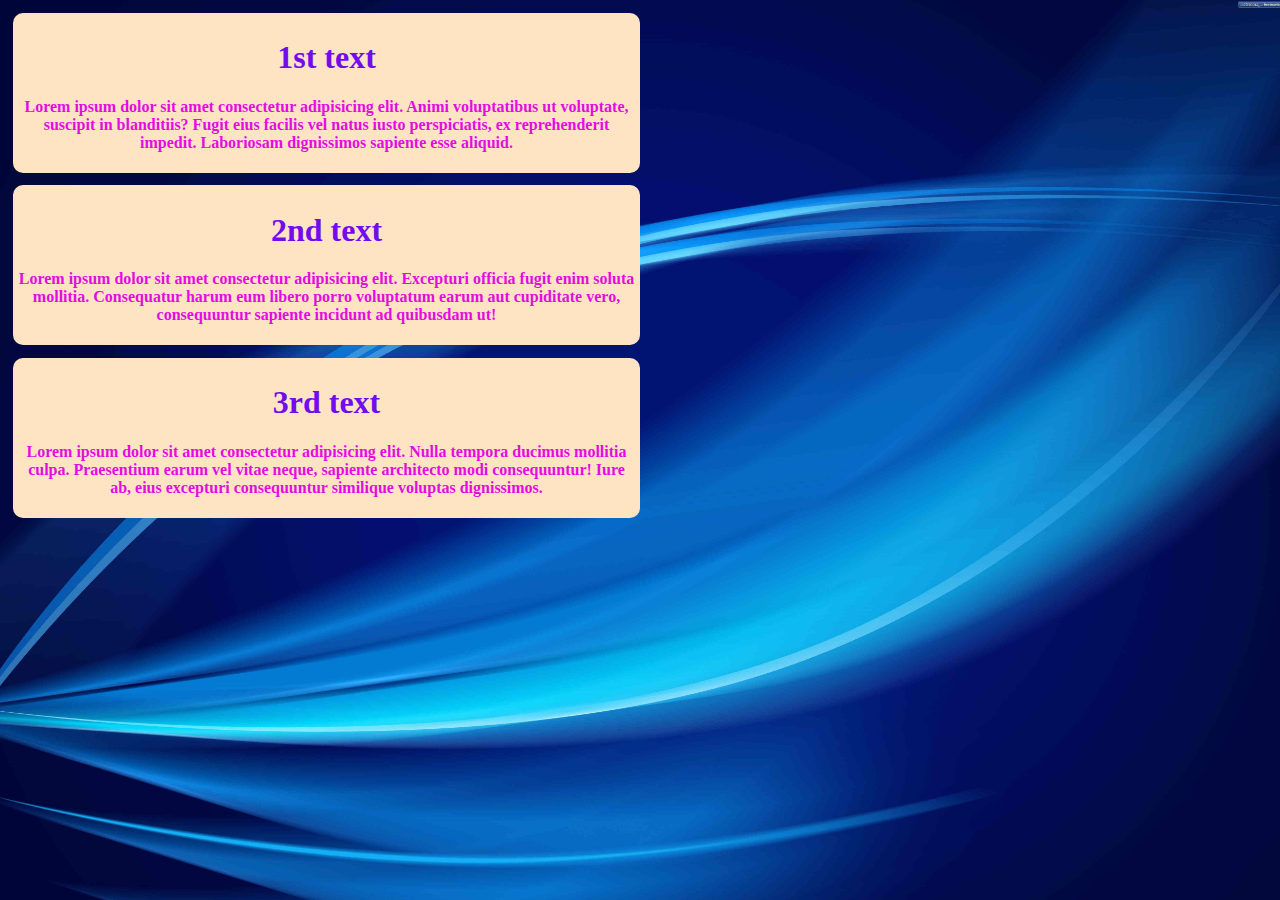
<file: index.html>
<!DOCTYPE html>
<html lang="en">
<head>
    <meta charset="UTF-8">
    <meta name="viewport" content="width=device-width, initial-scale=1.0">
    <link rel="stylesheet" href="assets/style.css">
    <title>Fast Code Run</title>
</head>
<body>
   <div class="text">
    <h1>1st text</h1>
    <p>Lorem ipsum dolor sit amet consectetur adipisicing elit. Animi voluptatibus ut voluptate, suscipit in blanditiis? Fugit eius facilis vel natus iusto perspiciatis, ex reprehenderit impedit. Laboriosam dignissimos sapiente esse aliquid.</p>

   </div>
   <div class="text">
    <h1>2nd text</h1>
    <p>Lorem ipsum dolor sit amet consectetur adipisicing elit. Excepturi officia fugit enim soluta mollitia. Consequatur harum eum libero porro voluptatum earum aut cupiditate vero, consequuntur sapiente incidunt ad quibusdam ut!</p>
   </div>
   <div class="text">
    <h1>3rd text</h1>
    <p>Lorem ipsum dolor sit amet consectetur adipisicing elit. Nulla tempora ducimus mollitia culpa. Praesentium earum vel vitae neque, sapiente architecto modi consequuntur! Iure ab, eius excepturi consequuntur similique voluptas dignissimos.</p>
   </div>
   
   
   
   
   
   
   <!----
   <H4>Sadharon list</H4>
      <li>Amm</li>
      <li>Kathal</li>
      <li>Lichu</li>
   <H4>Unodard List</H4>
       <Ul>
        <li>kola</li>
        <li>Jam</li>
       </Ul>   
    <h4>ordard list</h4>
       <ol>
        <li>khejur</li>
        <li>angur</li>
        <ul style="color: blueviolet;">
            <li><a href="#">kalo</a></li>
            <li>lal</li>
            <li>sobuj</li>
            <li>holud</li>
           </ul>
       </ol>
       <a href="https://movietimebd.xyz" target="_blank">Movietimebd</a>">
       ---->
</body>
</html>
</file>
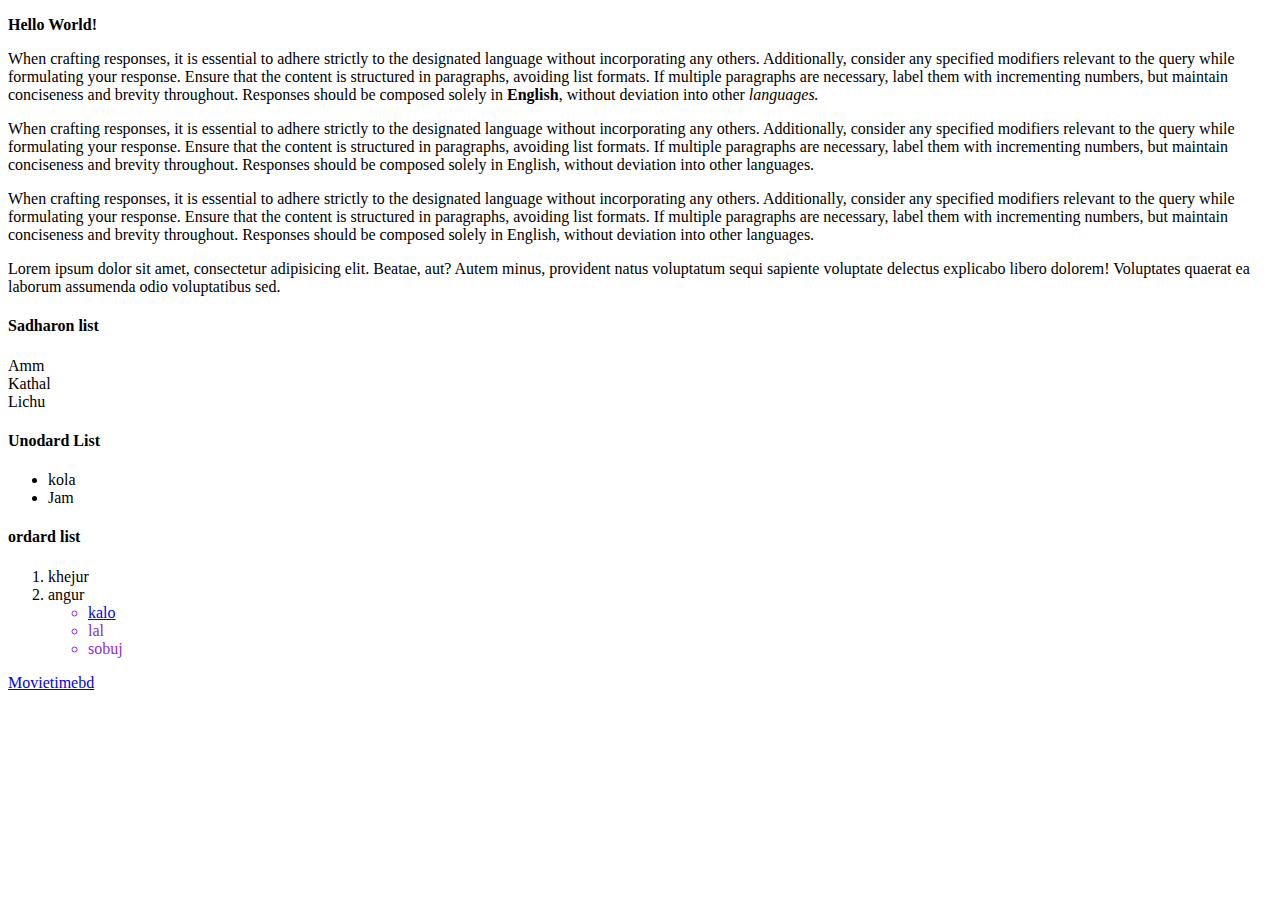
<file: 11.html>
<!DOCTYPE html>
<html lang="en">
<head>
    <meta charset="UTF-8">
    <meta name="viewport" content="width=device-width, initial-scale=1.0">
    <title>Fast Code Run</title>
</head>
<body>
   <P><b>Hello World!</b> </P>
   <p>When crafting responses, it is essential to adhere strictly to the designated language without incorporating any others. Additionally, consider any specified modifiers relevant to the query while formulating your response. Ensure that the content is structured in paragraphs, avoiding list formats. If multiple paragraphs are necessary, label them with incrementing numbers, but maintain conciseness and brevity throughout. Responses should be composed solely in <strong>English</strong>, without deviation into other <em>languages.</em></p> 
   <p>When crafting responses, it is essential to adhere strictly to the designated language without incorporating any others. Additionally, consider any specified modifiers relevant to the query while formulating your response. Ensure that the content is structured in paragraphs, avoiding list formats. If multiple paragraphs are necessary, label them with incrementing numbers, but maintain conciseness and brevity throughout. Responses should be composed solely in English, without deviation into other languages.</p>
   <p>When crafting responses, it is essential to adhere strictly to the designated language without incorporating any others. Additionally, consider any specified modifiers relevant to the query while formulating your response. Ensure that the content is structured in paragraphs, avoiding list formats. If multiple paragraphs are necessary, label them with incrementing numbers, but maintain conciseness and brevity throughout. Responses should be composed solely in English, without deviation into other languages.</p>
   <p>Lorem ipsum dolor sit amet, consectetur adipisicing elit. Beatae, aut? Autem minus, provident natus voluptatum sequi sapiente voluptate delectus explicabo libero dolorem! Voluptates quaerat ea laborum assumenda odio voluptatibus sed.</p>
   <H4>Sadharon list</H4>
      <li>Amm</li>
      <li>Kathal</li>
      <li>Lichu</li>
   <H4>Unodard List</H4>
       <Ul>
        <li>kola</li>
        <li>Jam</li>
       </Ul>   
    <h4>ordard list</h4>
       <ol>
        <li>khejur</li>
        <li>angur</li>
        <ul style="color: blueviolet;">
            <li><a href="#">kalo</a></li>
            <li>lal</li>
            <li>sobuj</li>
           </ul>
       </ol>
       <a href="https://movietimebd.xyz" target="_blank">Movietimebd</a>
</body>
</html>
</file>
<file: assets/style.css>
body{
    background-image: url('/img/unnamed.png') ;
    background-repeat: no-repeat;
    background-size: cover;
    background-attachment: fixed;
    
   
}
h1{
    color: rgb(114, 12, 239);
}
.text{
    background-color: bisque;
    border: 5px soid #faebd7;
    border-radius: 10px;
    text-align: center;
    padding: 5px;
    margin: 5px;
    margin-top: 1%;
    margin-right: 50%;
    color: rgb(228, 12, 225);
    font-weight:bolder;

}
</file>
